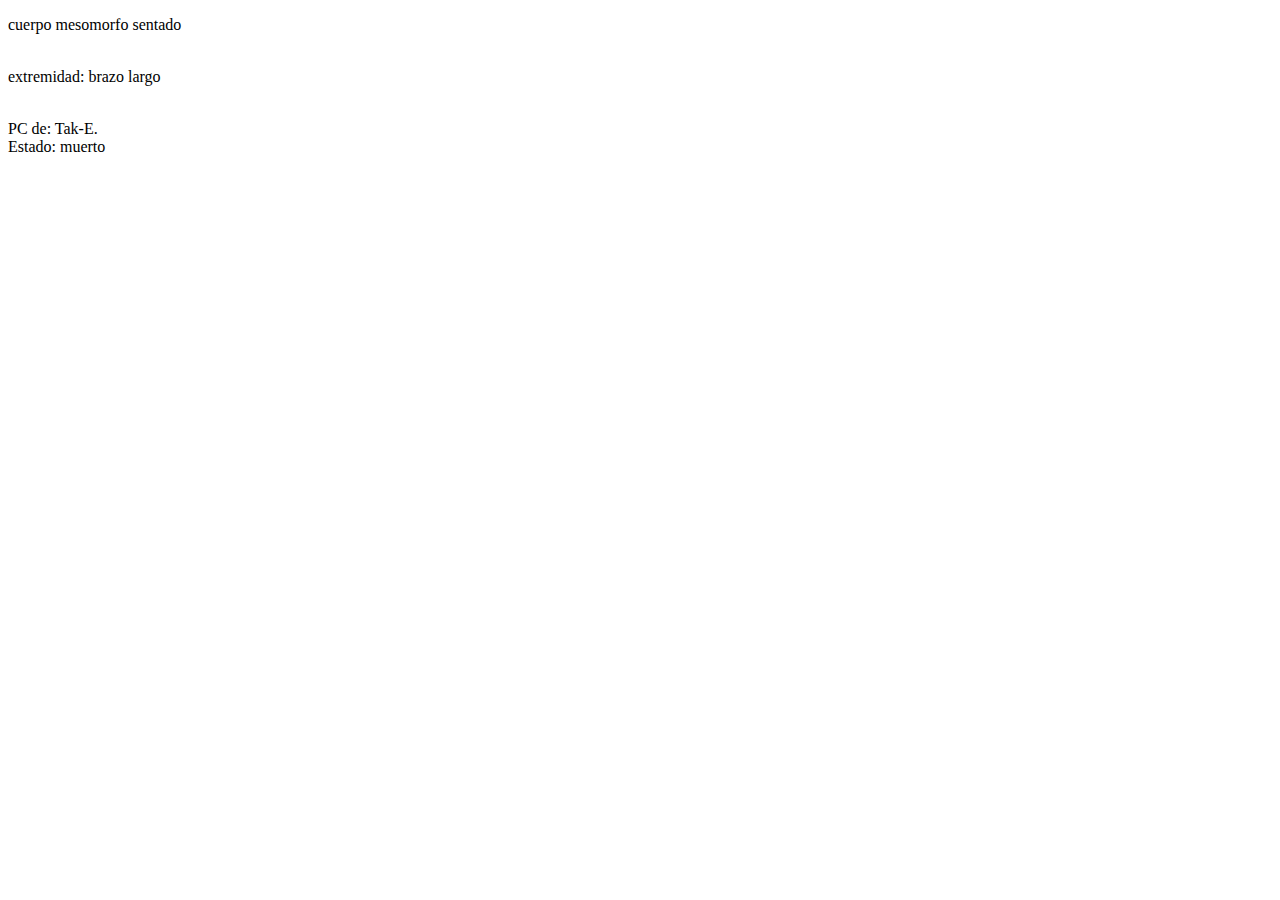
<file: actividad_uno/index.html>
<!DOCTYPE html>
<html lang="en">
<head>
    <meta charset="UTF-8">
    <meta name="viewport" content="width=device-width, initial-scale=1.0">
    <title>PRUEBA DE JSON</title>
</head>
<body>
    <p id = "tostada" ></p>
    <p id="tortilla"></p>
    <p id="tamal"></p>
    <script src="demo.js"></script>
</body>
</html>
</file>
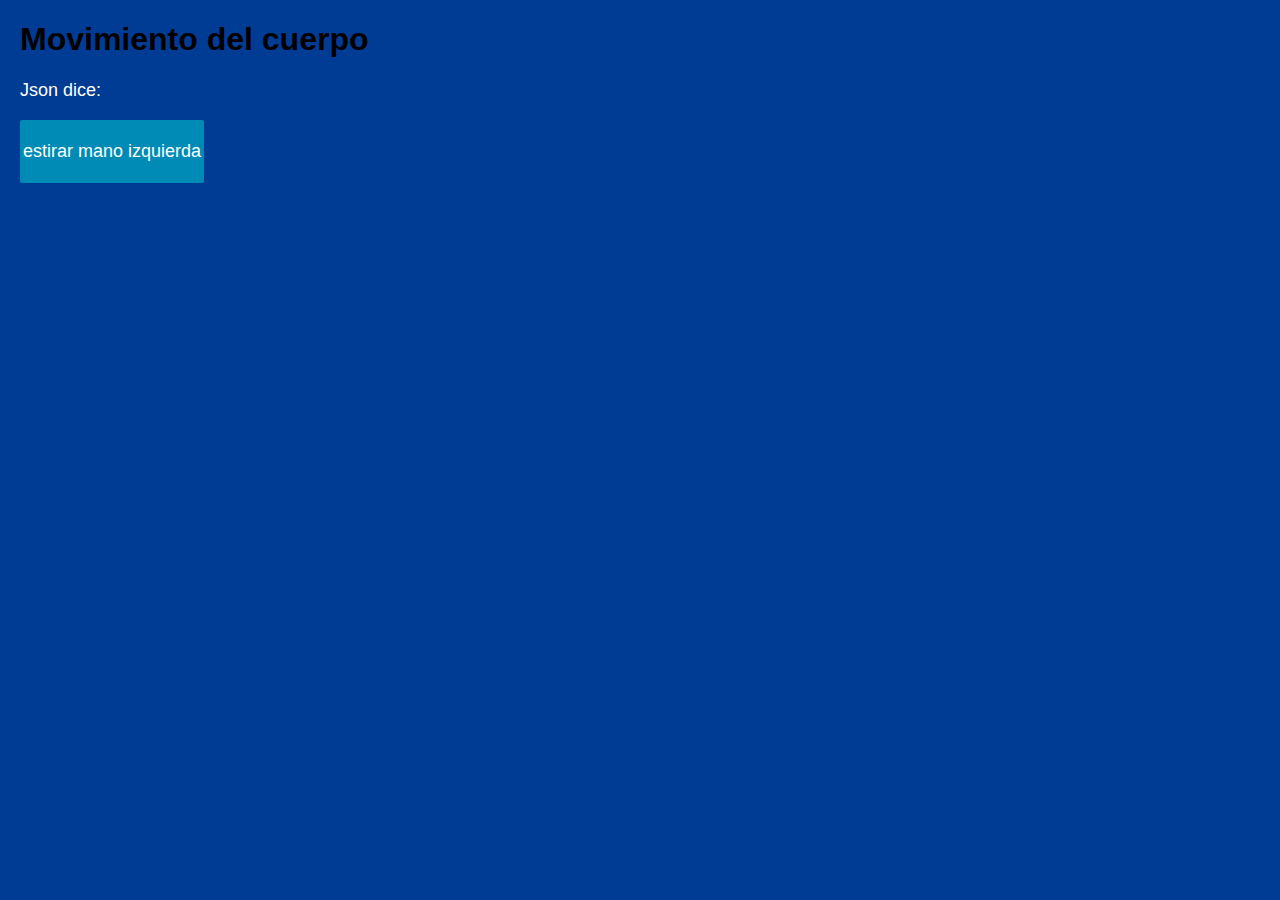
<file: actividad_dos/actdos.html>
<!DOCTYPE html>
<html lang="en">
<head>
    <meta charset="UTF-8">
    <meta name="viewport" content="width=device-width, initial-scale=1.0">
    <title>Movimiento en JSON</title>
    <link rel="stylesheet" href="style.css">
</head>
<body>
 
    <h1>Movimiento del cuerpo</h1>
    <p>Json dice:</p>

    <div>
        <p id="mang"></p>
    </div>

    <script>
        fetch('actividad2.json')
            .then( response => response.json())
            .then(json => {
                document.getElementById("mang").innerHTML = json.acciones[1] +" " + json.partesDelCuerpo[0] + " " + json.lado[0];
            })
    </script>

</body>
</html>
</file>
<file: actividad_dos/style.css>
body {
    font-family: Arial, sans-serif;
    background-color: #003b94;
    margin: 20px;
}

p {
    font-size: 18px;
    color: #ffffff;
}

div {
    background-color: #008bb6;
    padding: 3px;
    border-radius: 2px;
    display: inline-block;
    margin-top: 1px;
}
</file>
